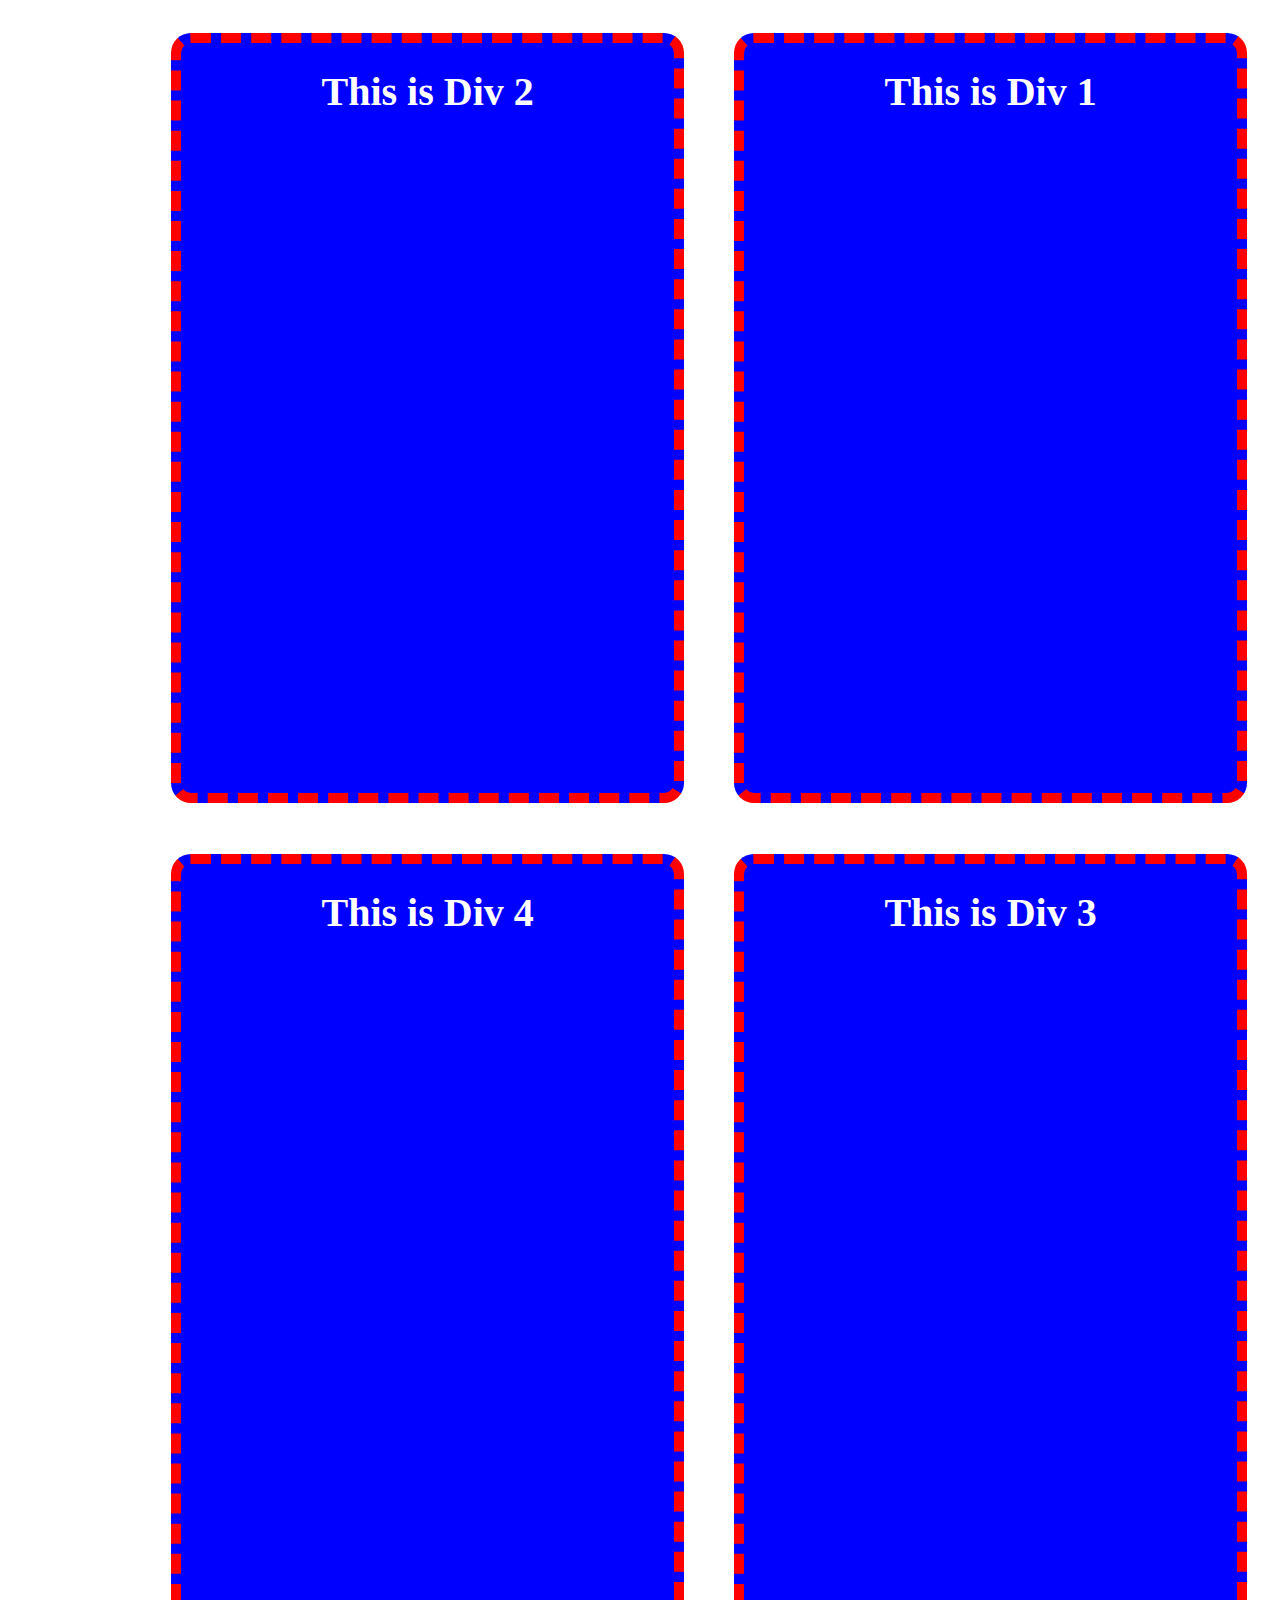
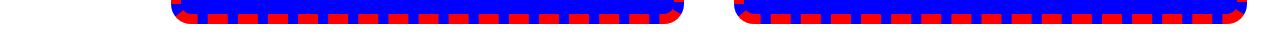
<file: index.html>
<!DOCTYPE html>
<html lang="en">
<head>
    <title>Document</title>

    <!-- Learn 01 -->
    <link href="style.css" rel="stylesheet">
</head>
<body>
    

    <!-- Learn 02 -->
    <!-- <div>This is Div 1 lorem100</div> -->






    
    <!-- Learn 19 -->
    <div>This is Div 1</div>
    <div>This is Div 2</div>
    <div>This is Div 3</div>
    <div>This is Div 4</div>


</body>
</html>
</file>
<file: style.css>
/* Learn 02 */
/* div{
    background-color: blue;
} */







/* Learn 03 */
/* div{
    background-color: blue;
    color: white;
} */






/* Learn 04 */
/* div{
    background-color: blue;
    color: white;
    font-size:40px;
} */








/* Learn 05 */
/* div{
    background-color: blue;
    color: white;
    font-size:40px;
    font-weight: bold;
} */






/* Learn 06 */
/* div{
    background-color: blue;
    color: white;
    font-size:40px;
    font-weight: bold;

    padding: 20px;
} */










/* Learn 07 */
/* div{
    background-color: blue;
    color: white;
    font-size:40px;
    font-weight: bold;

    padding: 100px 75px 50px 25px;
} */











/* Learn 08 */
/* div{
    background-color: blue;
    color: white;
    font-size:40px;
    font-weight: bold;

    padding: 100px 0px;
} */











/* Learn 09 */
/* div{
    background-color: blue;
    color: white;
    font-size:40px;
    font-weight: bold;

    padding: 15%;
} */












/* Learn 10 */
/* div{
    background-color: blue;
    color: white;
    font-size:40px;
    font-weight: bold;

    padding: 50px;
    margin: 100px;
} */













/* Learn 11 */
/* div{
    background-color: blue;
    color: white;
    font-size:40px;
    font-weight: bold;

    padding: 50px;
    margin: 100px 75px 50px 25px;
} */

















/* Learn 12 */
/* div{
    background-color: blue;
    color: white;
    font-size:40px;
    font-weight: bold;

    padding: 50px;
    margin: 100px 30px;
} */


















/* Learn 13 */
/* div{
    background-color: blue;
    color: white;
    font-size:40px;
    font-weight: bold;

    padding: 25px;
    margin:20px;
    border-radius: 20px;
} */











/* Learn 14 */
/* div{
    background-color: blue;
    color: white;
    font-size:40px;
    font-weight: bold;

    padding: 25px;
    border-radius: 20px;
    border: 10px solid red;
} */

















/* Learn 15 */
/* div{
    background-color: blue;
    color: white;
    font-size:40px;
    font-weight: bold;

    padding: 25px;
    border-radius: 20px;
    border: 10px dotted red;
} */















/* Learn 16 */
/* div{
    background-color: blue;
    color: white;
    font-size:40px;
    font-weight: bold;

    padding: 25px;
    border-radius: 20px;
    border: 10px dashed red;
} */














/* Learn 16 */
/* div{
    background-color: blue;
    color: white;
    font-size:40px;
    font-weight: bold;

    padding: 25px;
    border-radius: 20px;
    border: 10px dashed red;
    width: 500px;
} */























/* Learn 17 */
/* div{
    background-color: blue;
    color: white;
    font-size:40px;
    font-weight: bold;

    padding: 25px;
    border-radius: 20px;
    border: 10px dashed red;
    width: 15%;
} */





















/* Learn 18 */
/* div{
    background-color: blue;
    color: white;
    font-size:40px;
    font-weight: bold;

    padding: 25px;
    border-radius: 20px;
    border: 10px dashed red;
    width: 250px;
    height: 700px;
} */








/* Go back to HTML for 3 div  */


/* Learn 20 */
/* div{
    background-color: blue;
    color: white;
    font-size:40px;
    font-weight: bold;

    padding: 25px;
    border-radius: 20px;
    border: 10px dashed red;
    height: 700px;

    width: 20%;
} */















/* Learn 21 */
/* div{
    background-color: blue;
    color: white;
    font-size:40px;
    font-weight: bold;

    padding: 25px;
    border-radius: 20px;
    border: 10px dashed red;
    height: 700px;
    width: 20%;

    float: left;
} */
















/* Learn 22 */
/* div{
    background-color: blue;
    color: white;
    font-size:40px;
    font-weight: bold;

    padding: 25px;
    border-radius: 20px;
    border: 10px dashed red;
    height: 700px;
    float: left;
    
    width: 15%;
    margin: 2%;
} */



















/* Learn 23 */
div{
    background-color: blue;
    color: white;
    font-size:40px;
    font-weight: bold;

    padding: 25px;
    border-radius: 20px;
    border: 10px dashed red;
    height: 700px;
    width: 35%;
    margin: 2%;

    float: right;
    text-align: center;
}
</file>
